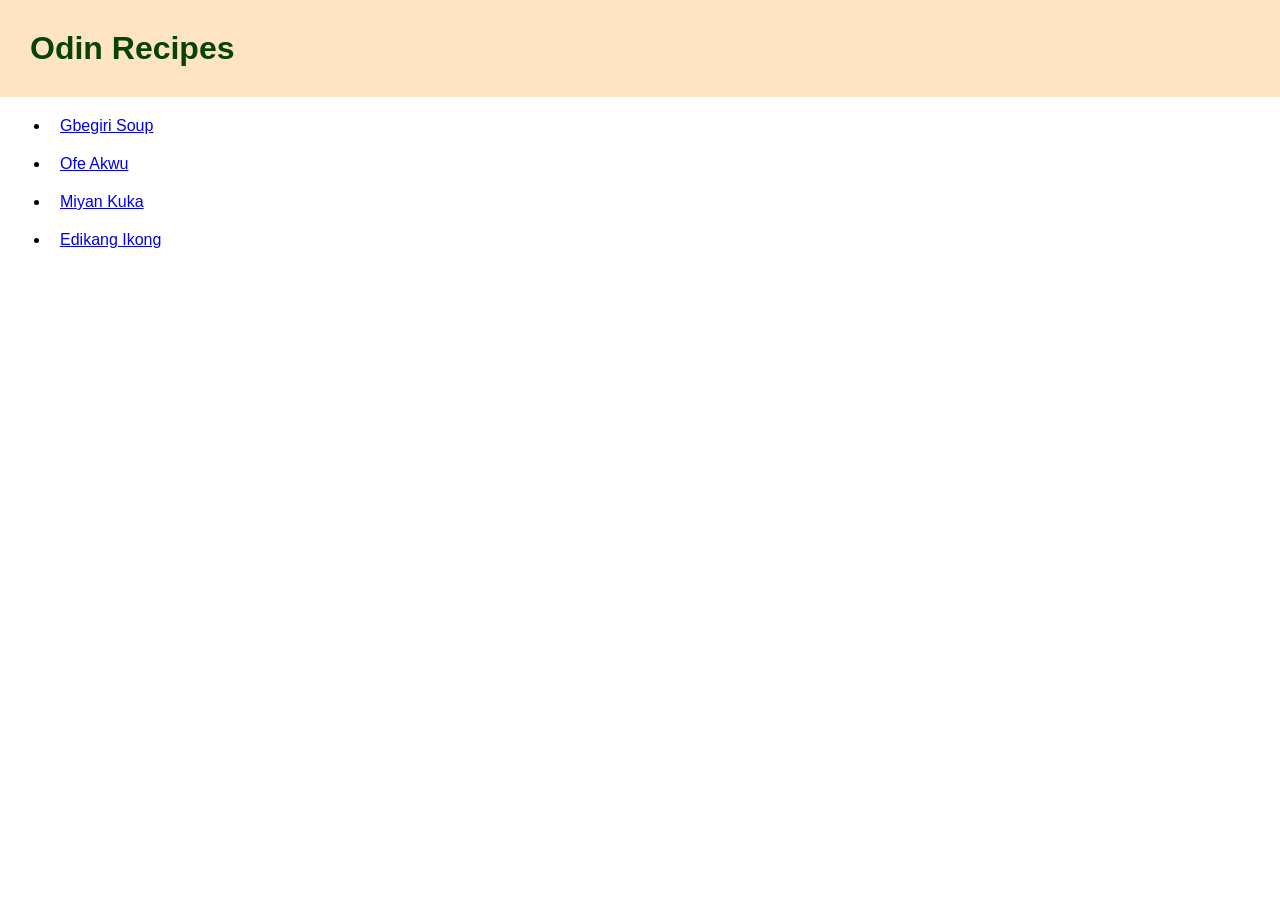
<file: index.html>
<!DOCTYPE html>
<html lang="en">
<head>
    <meta charset="UTF-8">
    <meta name="viewport" content="width=device-width, initial-scale=1.0">
    <link rel="stylesheet" href="style.css">
    <title>Odin Recipes</title>
</head>
<body>
    <h1 class="home-heading">Odin Recipes</h1>
    <ul>
        <li>
            <a href="recipes/Gbegiri-Soup.html">Gbegiri Soup</a>
        </li>
        <li>
            <a href="recipes/Ofe-Akwu.html">Ofe Akwu</a>
        </li>
        <li>
            <a href="recipes/Miyan-Kuka.html">Miyan Kuka</a>
        </li>
        <li>
            <a href="recipes/Edikang-Ikong.html">Edikang Ikong</a>
        </li>
    </ul>
</body>
</html>
</file>
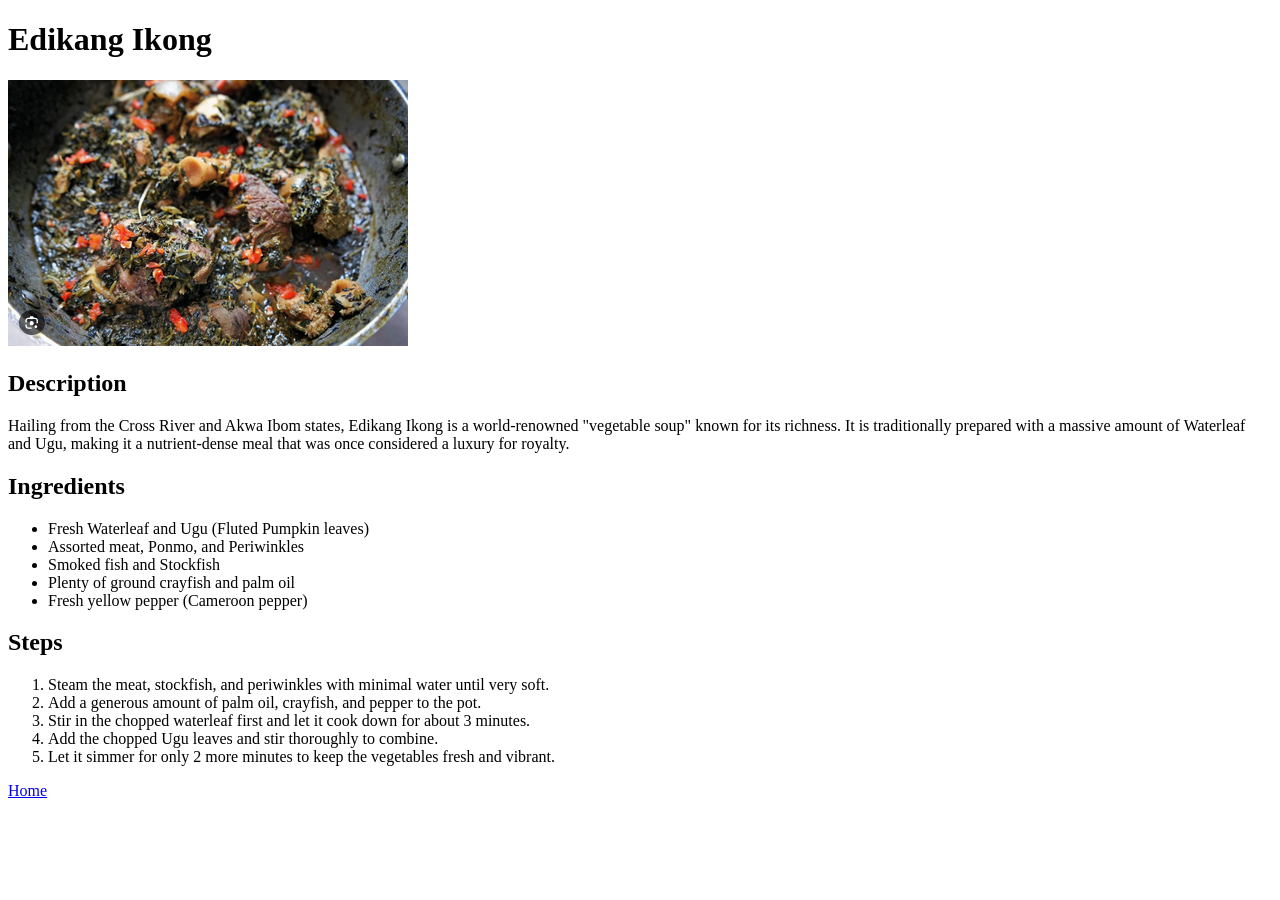
<file: recipes/Edikang-Ikong.html>
<!DOCTYPE html>
<html lang="en">
<head>
    <meta charset="UTF-8">
    <meta name="viewport" content="width=device-width, initial-scale=1.0">
    <title>Edikang Ikong</title>
</head>
<body>
    <h1>Edikang Ikong</h1>

    <img src="../images/Edikang Ikong.png">
    <br>

    <h2>Description</h2>
    <p>Hailing from the Cross River and Akwa Ibom states, Edikang Ikong is a world-renowned "vegetable soup" known for its richness. It is traditionally prepared with a massive amount of Waterleaf and Ugu, making it a nutrient-dense meal that was once considered a luxury for royalty.</p>

    <h2>Ingredients</h2>
    <ul>
        <li>Fresh Waterleaf and Ugu (Fluted Pumpkin leaves)</li>
        <li>Assorted meat, Ponmo, and Periwinkles</li>
        <li>Smoked fish and Stockfish</li>
        <li>Plenty of ground crayfish and palm oil</li>
        <li>Fresh yellow pepper (Cameroon pepper)</li>
    </ul>

    <h2>Steps</h2>
    <ol>
        <li>Steam the meat, stockfish, and periwinkles with minimal water until very soft.</li>
        <li>Add a generous amount of palm oil, crayfish, and pepper to the pot.</li>
        <li>Stir in the chopped waterleaf first and let it cook down for about 3 minutes.</li>
        <li>Add the chopped Ugu leaves and stir thoroughly to combine.</li>
        <li>Let it simmer for only 2 more minutes to keep the vegetables fresh and vibrant.</li>
    </ol>

    <a href="../index.html">Home</a>
</body>
</html>
</file>
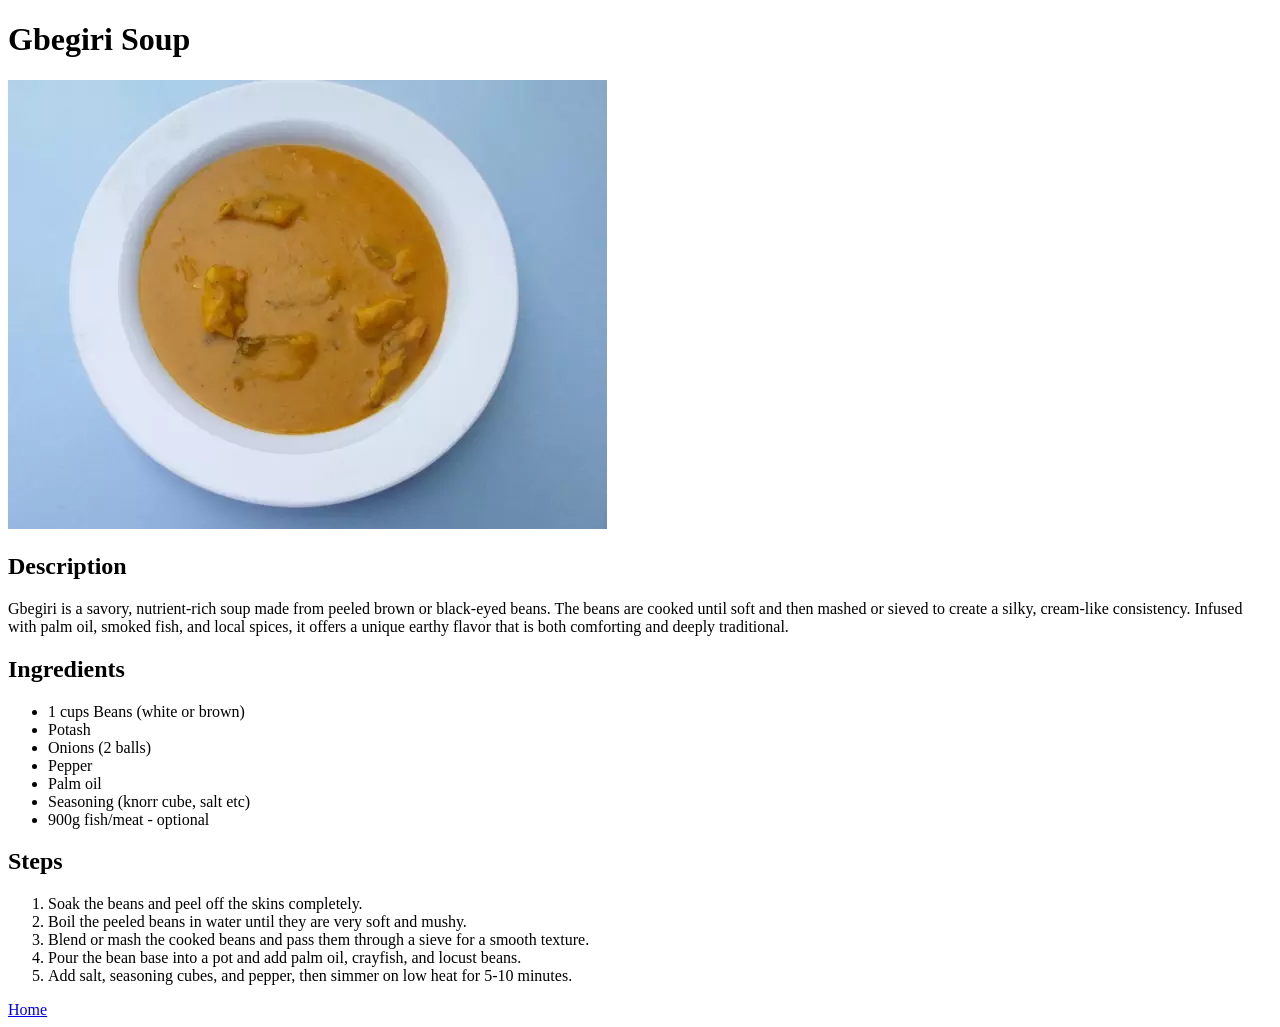
<file: recipes/Gbegiri-Soup.html>
<!DOCTYPE html>
<html lang="en">
<head>
    <meta charset="UTF-8">
    <meta name="viewport" content="width=device-width, initial-scale=1.0">
    <title>Gbegiri Soup</title>
</head>
<body>
    <h1>Gbegiri Soup</h1>

    <img src="../images/Gbegiri Soup.png">
    <br>

    <h2>Description</h2>
    <p>Gbegiri is a savory, nutrient-rich soup made from peeled brown or black-eyed beans. The beans are cooked until soft and then mashed or sieved to create a silky, cream-like consistency. Infused with palm oil, smoked fish, and local spices, it offers a unique earthy flavor that is both comforting and deeply traditional.</p>

    <h2>Ingredients</h2>
    <ul>
        <li>1 cups Beans (white or brown)</li>
        <li>Potash</li>
        <li>Onions (2 balls)</li>
        <li>Pepper</li>
        <li>Palm oil</li>
        <li>Seasoning (knorr cube, salt etc)</li>
        <li>900g fish/meat - optional</li>
    </ul>

    <h2>Steps</h2>
    <ol>
        <li>Soak the beans and peel off the skins completely.</li>
        <li>Boil the peeled beans in water until they are very soft and mushy.</li>
        <li>Blend or mash the cooked beans and pass them through a sieve for a smooth texture.</li>
        <li>Pour the bean base into a pot and add palm oil, crayfish, and locust beans.</li>
        <li>Add salt, seasoning cubes, and pepper, then simmer on low heat for 5-10 minutes.</li>
    </ol>

    <a href="../index.html">Home</a>
</body>
</html>
</file>
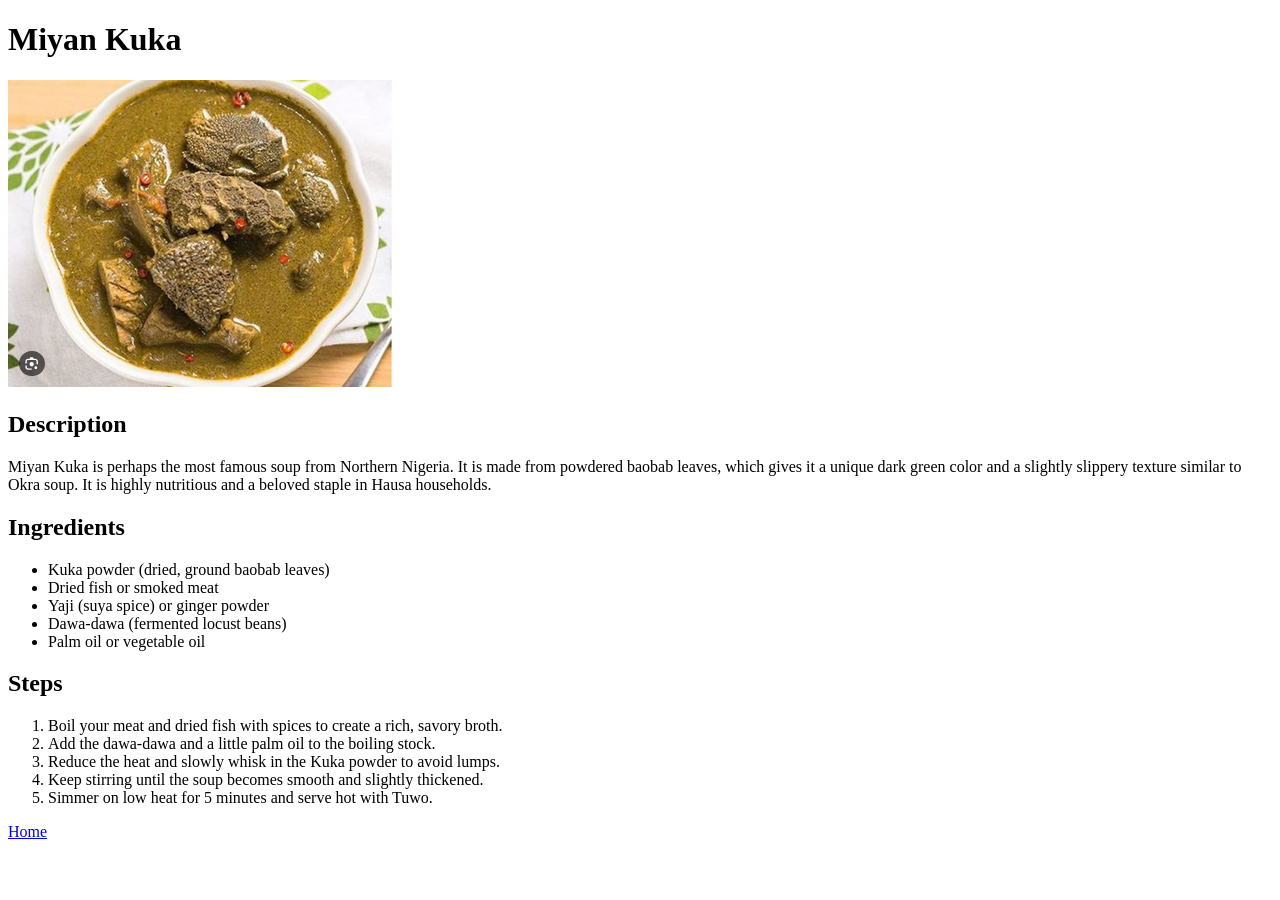
<file: recipes/Miyan-Kuka.html>
<!DOCTYPE html>
<html lang="en">
<head>
    <meta charset="UTF-8">
    <meta name="viewport" content="width=device-width, initial-scale=1.0">
    <title>Miyan Kuka</title>
</head>
<body>
    <h1>Miyan Kuka</h1>

    <img src="../images/Miyan Kuka.png">
    <br>

    <h2>Description</h2>
    <p>Miyan Kuka is perhaps the most famous soup from Northern Nigeria. It is made from powdered baobab leaves, which gives it a unique dark green color and a slightly slippery texture similar to Okra soup. It is highly nutritious and a beloved staple in Hausa households.</p>

    <h2>Ingredients</h2>
    <ul>
        <li>Kuka powder (dried, ground baobab leaves)</li>
        <li>Dried fish or smoked meat</li>
        <li>Yaji (suya spice) or ginger powder</li>
        <li>Dawa-dawa (fermented locust beans)</li>
        <li>Palm oil or vegetable oil</li>
    </ul>

    <h2>Steps</h2>
    <ol>
        <li>Boil your meat and dried fish with spices to create a rich, savory broth.</li>
        <li>Add the dawa-dawa and a little palm oil to the boiling stock.</li>
        <li>Reduce the heat and slowly whisk in the Kuka powder to avoid lumps.</li>
        <li>Keep stirring until the soup becomes smooth and slightly thickened.</li>
        <li>Simmer on low heat for 5 minutes and serve hot with Tuwo.</li>
    </ol>

    <a href="../index.html">Home</a>
</body>
</html>
</file>
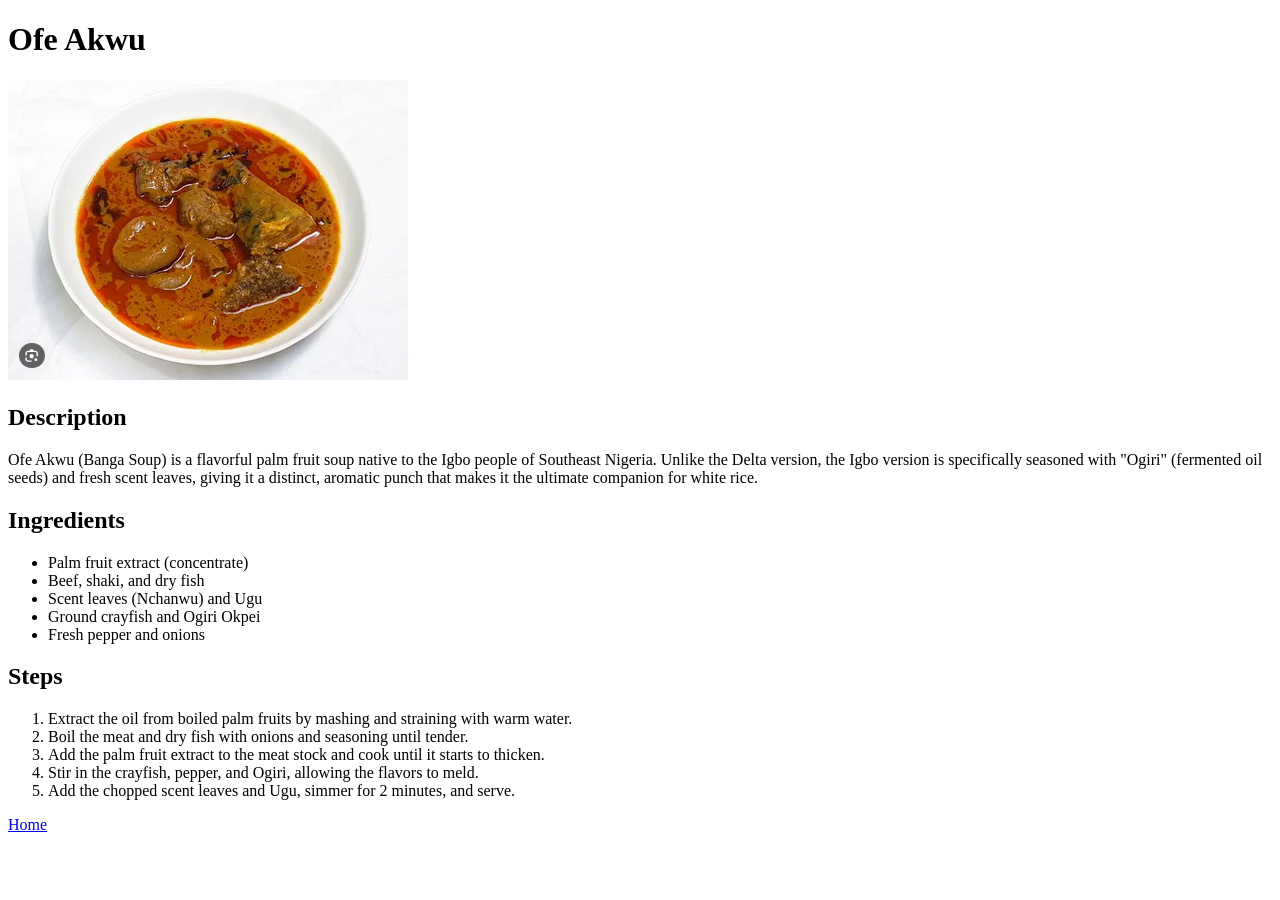
<file: recipes/Ofe-Akwu.html>
<!DOCTYPE html>
<html lang="en">
<head>
    <meta charset="UTF-8">
    <meta name="viewport" content="width=device-width, initial-scale=1.0">
    <title>Ofe Akwu</title>
</head>
<body>
    <h1>Ofe Akwu</h1>

    <img src="../images/Ofe Akwu.png">
    <br>

    <h2>Description</h2>
    <p>Ofe Akwu (Banga Soup) is a flavorful palm fruit soup native to the Igbo people of Southeast Nigeria. Unlike the Delta version, the Igbo version is specifically seasoned with "Ogiri" (fermented oil seeds) and fresh scent leaves, giving it a distinct, aromatic punch that makes it the ultimate companion for white rice.</p>

    <h2>Ingredients</h2>
    <ul>
        <li>Palm fruit extract (concentrate)</li>
        <li>Beef, shaki, and dry fish</li>
        <li>Scent leaves (Nchanwu) and Ugu</li>
        <li>Ground crayfish and Ogiri Okpei</li>
        <li>Fresh pepper and onions</li>
    </ul>

    <h2>Steps</h2>
    <ol>
        <li>Extract the oil from boiled palm fruits by mashing and straining with warm water.</li>
        <li>Boil the meat and dry fish with onions and seasoning until tender.</li>
        <li>Add the palm fruit extract to the meat stock and cook until it starts to thicken.</li>
        <li>Stir in the crayfish, pepper, and Ogiri, allowing the flavors to meld.</li>
        <li>Add the chopped scent leaves and Ugu, simmer for 2 minutes, and serve.</li>
    </ol>

    <a href="../index.html">Home</a>
</body>
</html>
</file>
<file: style.css>
* {
    box-sizing: border-box;
    margin: 0;
}

.home-heading {
    font-family: Verdana, Geneva, Tahoma, sans-serif;
    padding: 30px;
    color: #084208;
    background-color: bisque;
}

ul > li {
    font-family: Verdana, Geneva, Tahoma, sans-serif;
    padding: 10px;
}

ul {
    margin: 10px;
}
</file>
